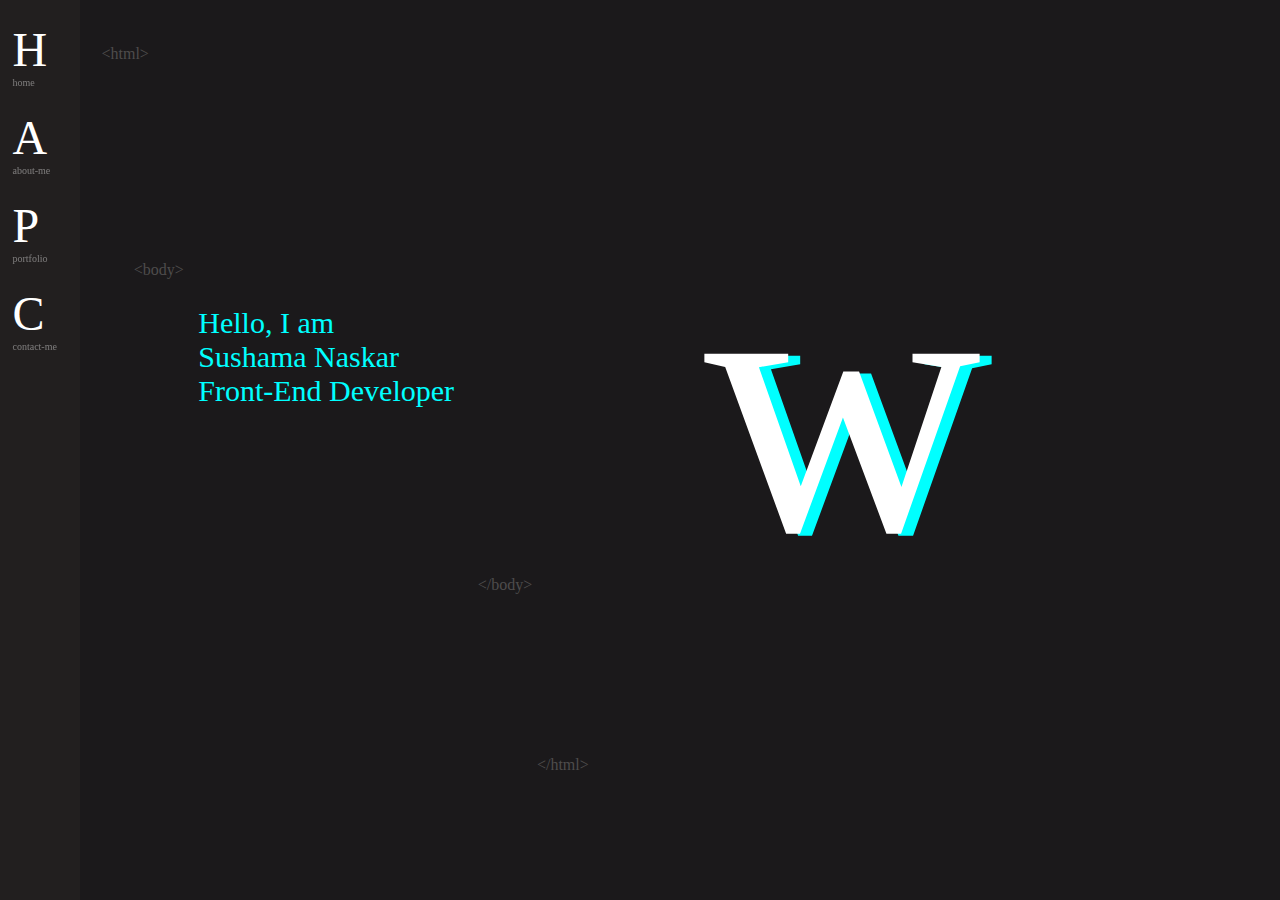
<file: index.html>
<!DOCTYPE html>
<html lang="en">

<head>
    <meta charset="UTF-8">
    <meta name="viewport" content="width=device-width, initial-scale=1.0">
    <link rel="stylesheet" type="text/css" href="css/style.css">
    <title>Home</title>
</head>

<body>

    <div class="wrapper">
          <div class="centered"> 
             
            <div class=" blob-1"></div> 
            <div class="blob-2"></div> 
            <div class="blob-3"></div> 
         </div>   


        <div class="overlay"> 
           
            <div class="home-navigation"> 
                  <div class="nav-list">  
                      <ul> 
                        <li class="nav-item"><a href="index.html">H<div class="nav-text">home</div></a>
                         </li> 
                         <li class="nav-item"><a href="aboutme.html">A <div class="nav-text">about-me</div></a>
                        </li>
                         <li class="nav-item"><a href="portfolio.html">P<div class="nav-text">portfolio</div></a>
                        </li>
                         <li class="nav-item"><a href="contactme.html">C <div class="nav-text">contact-me</div></a></li> 
                    </ul> 
                </div>    
              


            </div>  

            <div class="left-box">
              <div class="tag1">&lt;html></div>
                <div class="tag2">&lt;body></div>
                <div class="hello-text">Hello, I am
                    <p>Sushama Naskar    </p>
                     Front-End Developer</div>
               <div class="tag3">&lt;/body></div>
                <div class="tag4">&lt;/html></div> 
                

            </div>
            <div class="right-box">
                
                    <div class="bigw">w</div>
                
                  
            </div>

            

        </div>
 
 


 

    </div>


    <script src="js/index.js"></script>


</body>

</html>
</file>
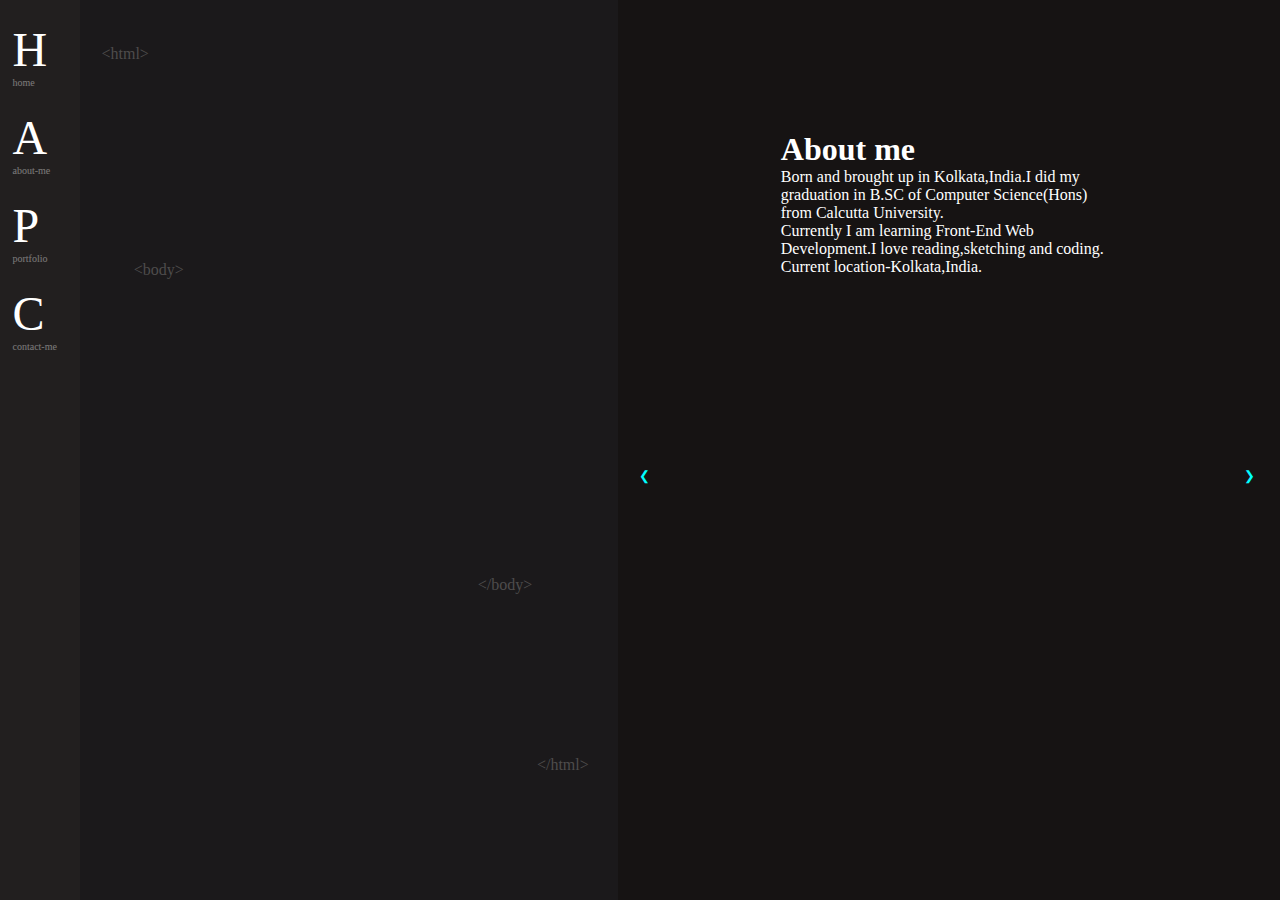
<file: aboutme.html>
<!DOCTYPE html>
<html lang="en">

<head>
    <meta charset="UTF-8">
    <meta name="viewport" content="width=device-width, initial-scale=1.0">
    <link rel="stylesheet" type="text/css" href="css/style.css">
    <title>aboutme</title>
</head>

<body>
    <div class="aboutme-wrapper">




        <div class="aboutme-navigation">
            <div class="nav-list">
                <ul>
                    <li><a href="index.html">H<div class="nav-text">home</div></a>
                    </li>
                    <li><a href="aboutme.html">A <div class="nav-text">about-me</div></a>
                    </li>
                    <li><a href="portfolio.html">P<div class="nav-text">portfolio</div></a>
                    </li>
                    <li><a href="contactme.html">C <div class="nav-text">contact-me</div></a></li>
                </ul>
            </div>

        </div>


        <div class="aboutme-left-box">
            <div class="tag1">&lt;html></div>
            <div class="tag2">&lt;body></div>

            <div class="home-text">
                 About Me
                <!--(skills &nbsp;&nbsp;&nbsp;and experience) -->
            </div>

            <div class="tag3">&lt;/body></div>
            <div class="tag4">&lt;/html></div>

        </div>
        <div class="aboutme-right-box">
            <div class="slideshow">
                <div class="slide">
                    <div class="myslide">
                        <h1>About me</h1>
                        Born and brought up in Kolkata,India.I did my graduation in B.SC of Computer Science(Hons) from Calcutta University.
                        <p></p>
                        <p>Currently I am learning Front-End Web Development.I love reading,sketching and coding.</p> 
                        <p>Current location-Kolkata,India.</p>
                    </div>
                    <div class="myslide"><h1>Skills</h1>
                        <p>Trying my best to learn as much as I can.
                        Currently enjoying learning Animation , 
                        Javascript, React.js, Css and more.
                        Focusing on building websites.
                        Familiar with: DBMS, Data Structure, Graphs.</p>
                        
                    </div>
                    <div class="myslide"><h1>Technical Skills</h1>
                        <table>
                           
                               
                            <tbody>
                                <tr>
                                    <td>language</td>
                                   <td></td>
                                   <td>Expert</td>
                                  
                                </tr>
                                <tr>
                                    <td>c</td>
                                    <td ><div class="red-box"></div></td>
                                </tr>
                                <tr>
                                    <td>c++</td>
                                    <td ><div class="red-box"></div></td>
                                </tr>
                                <tr>
                                    <td>Html</td>
                                    <td ><div class="red-box"></div></td>
                                </tr>
                                <tr>
                                    <td>Css</td>
                                    <td ><div class="blue-box"></div></td>
                                   
                                    

                                </tr>
                                <tr>
                                    <td>Javascript</td>
                                    <td ><div class="blue-box"></div></td>
                                </tr>
                                <tr>
                                    <td>JQuery</td>
                                    <td ><div class="green-box"></div></td>
                                </tr>
                                <tr>
                                    <td>React.js</td>
                                    <td ><div class="green-box"></div></td>
                                </tr>
                                <tr>
                                    <td>MySql</td>
                                    <td ><div class="blue-box"></div></td>
                                </tr>
                                <tr>
                                    <td>PHP</td>
                                    <td ><div class="green-box"></div></td>
                                </tr>

                            </tbody>
                            
                            
                        </table>
           
                    </div>
                </div>
                <button class="left-button" onclick="plusDivs(-1)">&#10094;</button>
                <button class="right-button" onclick="plusDivs(1)">&#10095;</button>
            </div>
           
        </div>

    </div>


    <script src="js/index.js"></script>
</body>

</html>
</file>
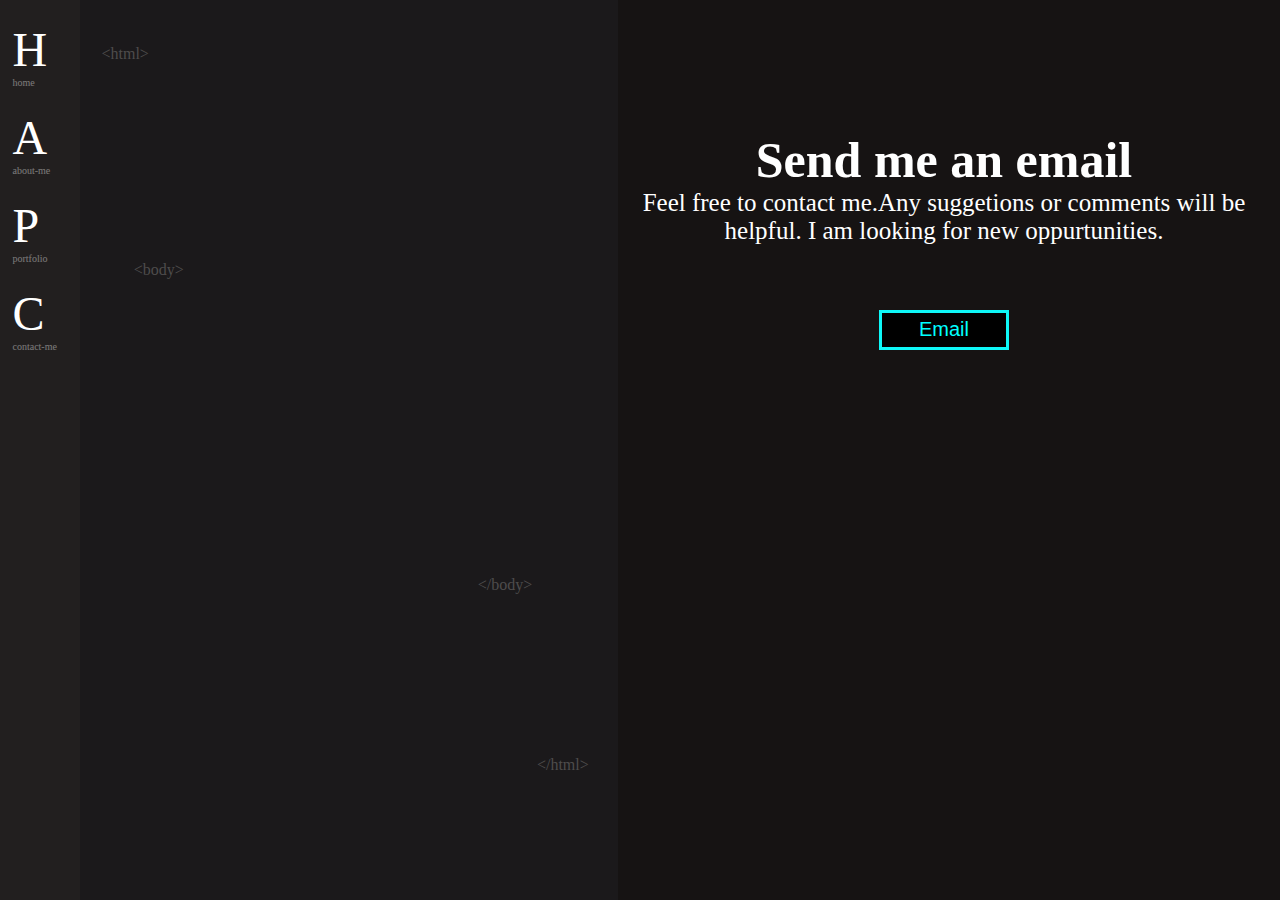
<file: contactme.html>
<!DOCTYPE html>
<html lang="en">

<head>
    <meta charset="UTF-8">
    <meta name="viewport" content="width=device-width, initial-scale=1.0">
    <link rel="stylesheet" type="text/css" href="css/style.css">
    <title>contact-me</title>
</head>

<body>
    <div class="aboutme-wrapper">

        <div class="aboutme-navigation">
            <div class="nav-list">
                <ul>
                    <li><a href="index.html">H<div class="nav-text">home</div></a>
                    </li>
                    <li><a href="aboutme.html">A <div class="nav-text">about-me</div></a>
                    </li>
                    <li><a href="portfolio.html">P<div class="nav-text">portfolio</div></a>
                    </li>
                    <li><a href="contactme.html">C <div class="nav-text">contact-me</div></a></li>
                </ul>
            </div>
        </div>
        <div class="aboutme-left-box">
            <div class="tag1">&lt;html></div>
            <div class="tag2">&lt;body></div>

            <div class="home-text">

                Contact Me
            </div>

            <div class="tag3">&lt;/body></div>
            <div class="tag4">&lt;/html></div>

        </div>
        <div class="aboutme-right-box">
            <div class="contact-box">
                <div class="contact-text">
                    <h1>Send me an email </h1>
                    Feel free to contact me.Any suggetions or comments will be helpful.
                    I am looking for new oppurtunities.
                </div>
            <div class="email">
            <a href="mailto:finanacemanagement9@gmail.com?" subject="subject text"><button id="emailbutton">Email </button></a>
            </div>
            </div>
        </div>

    </div>
  
    <script src="js/index.js"></script>
</body>

</html>
</file>
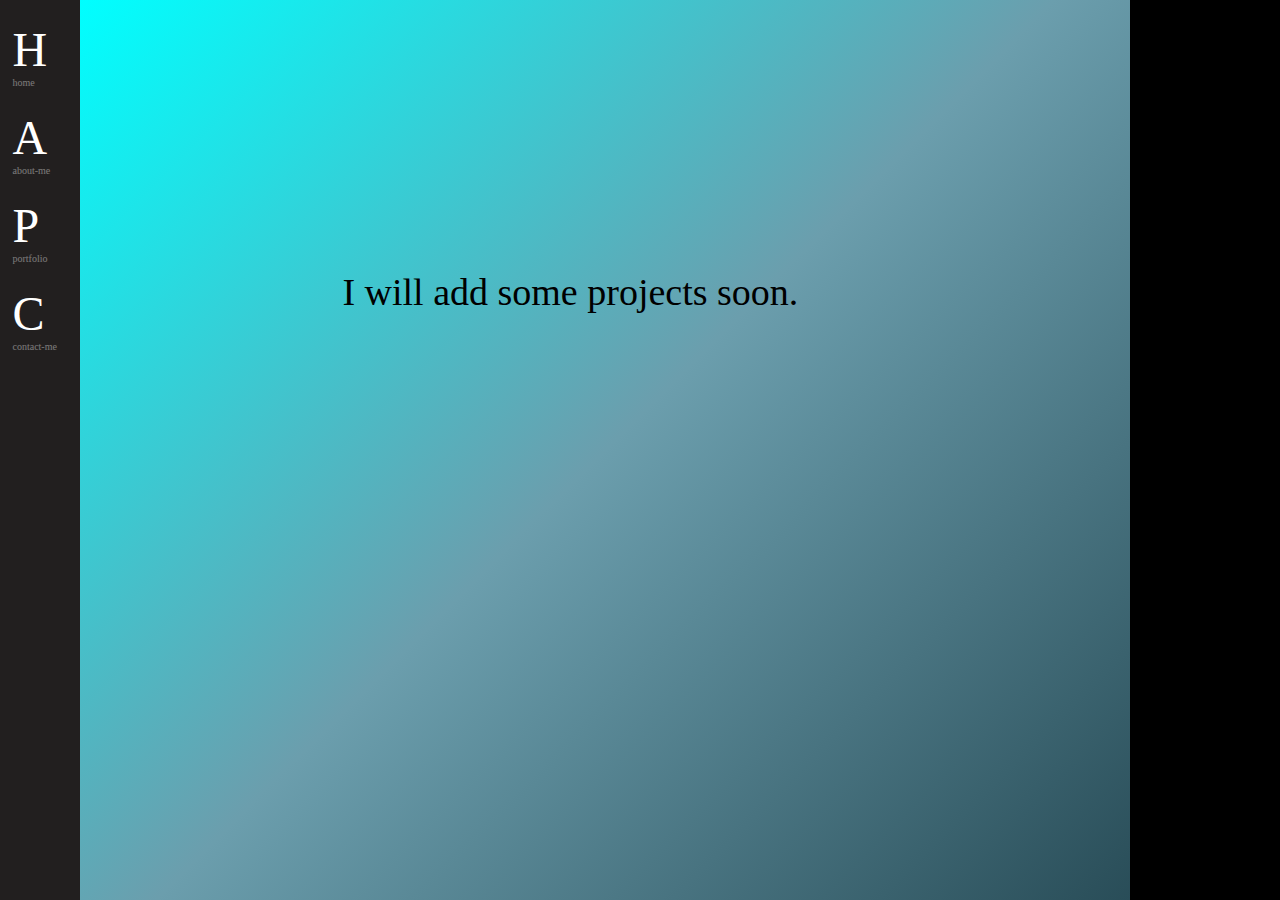
<file: portfolio.html>
<!DOCTYPE html>
<html lang="en">

<head>
    <meta charset="UTF-8">
    <meta name="viewport" content="width=device-width, initial-scale=1.0">
    <link rel="stylesheet" type="text/css" href="css/style.css">
    <title>Portfolio</title>
</head>

<body>
    <div class="wrapper">
        
        <div class="overlay2">


            <div class="aboutme-navigation">

                <div class="nav-list">
                    <ul>
                        <li><a href="index.html">H<div class="nav-text">home</div></a>
                        </li>
                        <li><a href="aboutme.html">A <div class="nav-text">about-me</div></a>
                        </li>
                        <li><a href="portfolio.html">P<div class="nav-text">portfolio</div></a>
                        </li>
                        <li><a href="contactme.html">C <div class="nav-text">contact-me</div></a></li>
                    </ul>
                </div>

            </div>
            <div class="section">
                <div class="projects">
                    <!-- <img src="css/p.jpg"> -->
                     <div class="project-text">I will add some projects soon.</div>
                </div>
            </div> 

        </div>
    </div>
</body>

</html>
</file>
<file: css/style.css>
@media(min-width:1200px) {   
    
    
    
    *{
    margin:0;
    padding:0;
    box-sizing: border-box;
    cursor: default;
    
}
.wrapper{
    
    width: 100%;
    height:100vh;
    background-color:black;
  
  
}
.aboutme-wrapper{
    
    width: 100%;
    height:100vh;
    
    background-color:rgb(22, 19, 19);
}


.centered{
    width:20%;
    height:40%;
    position: absolute;
    top:-100%;
  transform:translate(-50%,-50%);
    background-color:black;
    filter: blur(10px) contrast(20);
    overflow: hidden;
    animation:slideToRight 2s ease-in-out;
    
    
}
@keyframes slideToRight {
    0%{
        
        position: absolute;
        top:50%;
        left:50%;
        opacity:1;
    }
     95%{
          
        position: absolute;
        top:50%;
        left:50%;
         opacity:1;
    } 
    100%{
        opacity: 0;
        position: absolute;
        top:50%;
         left:90%;
        }
      
    
}
.blob-1,.blob-2,.blob-3{
    width:50px;
    height:50px;
    position: absolute;
    background:#fff;
    border-radius:50%;
    top:50%;left:50%;
    transform:translate(-50%,-50%);
    
}
.blob-1{
    left:45%;
    animation:osc-l 2.5s ease-in-out infinite;
    z-index: 3;
    background-color:white;
    overflow: hidden;
}
.blob-2{
    left:65%;
    animation:osc-m 2.5s ease-in-out infinite;
    z-index: 3;
    background-color:#00ffff;
    overflow: hidden;
}
.blob-3{
    
        left:65%;
        animation:osc-r 2.5s ease-in-out infinite;
        z-index: 3;
        background-color:white;
        overflow: hidden;
    
}

@keyframes osc-l{
    0%{left:50%;}
  100%{left:20%;}
    
}
@keyframes osc-m{
    0%{left:50%;}
  100%{left:50%;}
    
}
@keyframes osc-r{
    0%{left:50%;}
  100%{left:80%;}
    
}

.overlay,.aboutme-overlay
{
 width: 100%;
    height:100vh;
    background-color:rgb(27, 25, 27);
    
}
.overlay{
    animation:slideTo 3s ease-in ;
}

@keyframes slideTo{
    0%{ 
     
         transform: translatex(-106%);
         opacity:1;
         
  }
     100%{
         transform: translatex(0%);
      }
 }
 

 .home-navigation,.aboutme-navigation{
     background-color: rgb(34, 31, 31);
     /* background-color:green;  */
    width:80px;
    height:100vh;
   float:left;
}
.home-navigation{
    animation:slideTo 4s ease-in-out ;
}
.nav-list
{
    /* background-color: red; */
    width:55px;
    height:80vh;
      
     font-size:3rem;
      margin:auto; 
     
    
}
 a{ 
    color:white;
    opacity: 1;
     text-decoration: none; 
    
    font-family:'Concert One', cursive;
   
 /* font-family: 'Russo One', sans-serif;   */
} 
a:hover{
    opacity: 0.4;
    
 
}
li{
     padding-top:40%; 
}
ul{
    list-style:none;
}

.nav-text{
    font-size:10px;
    opacity: 0.4;
   
}


/* @keyframes flicker {
	0%, 19.999%, 22%, 62.999%, 64%, 64.999%, 70%, 100% {
		opacity: .99;
		text-shadow: -1px -1px 0 outline, 1px -1px 0 outline, -1px 1px 0 outline, 1px 1px 0 outline;
	}
	20%, 21.999%, 63%, 63.999%, 65%, 69.999% {
		opacity: 0.4;
		text-shadow: none;
	} */
/* } */
.left-box,.aboutme-left-box{
    width:42%;
    height:100vh;
     /* background-color:yellow;  */
    float:left;
  
}
.tag1,.tag2,.tag3,.tag4{
    color:rgb(78, 76, 76);
    font-family:'Brush Script MT', cursive;
    animation:slideTo 2s ease-in; }
 .tag1{
    position: relative;
    top:5%;
    left:4%;
}
.tag2{
   position:relative;
   top:27%;
   left:10%;
}

.tag3{
   
    position: relative;
    top:30%;
    left:74%;
  
}
.tag4{
   
    position: relative;
    top:48%;
    left:85%;
    
}
.hello-text{
    color:#00ffff; 
    width:70%;
    height:30%;
    position: relative;;
    top:30%;
    left:22%;
    font-size:30px;
  
   font-family:'Concert One', cursive;
   /* background-color: blue; */
   animation:text-shadow 1s;
   animation-delay: 3s;
 
}


@keyframes text-shadow {
    0% {  
        transform: translateY(0);
        text-shadow: 
            0 0 0 #0c2ffb, 
            0 0 0 #2cfcfd, 
            0 0 0 #fb203b, 
            0 0 0 #fefc4b;
    }

    20% {  
        transform: translateY(-1em);
        text-shadow: 
            0 0.125em 0 #0c2ffb, 
            0 0.25em 0 #2cfcfd, 
            0 -0.125em 0 #fb203b, 
            0 -0.25em 0 #fefc4b;
    }

    40% {  
        transform: translateY(0.5em);
        text-shadow: 
            0 -0.0625em 0 #0c2ffb, 
            0 -0.125em 0 #2cfcfd, 
            0 0.0625em 0 #fb203b, 
            0 0.125em 0 #fefc4b;
    }
    
   60% {
        transform: translateY(-0.25em);
        text-shadow: 
            0 0.03125em 0 #0c2ffb, 
            0 0.0625em 0 #2cfcfd, 
            0 -0.03125em 0 #fb203b, 
            0 -0.0625em 0 #fefc4b;
    }

    80% {  
        transform: translateY(0);
        text-shadow: 
            0 0 0 #0c2ffb, 
            0 0 0 #2cfcfd, 
            0 0 0 #fb203b, 
            0 0 0 #fefc4b;
    }
}

.right-box,.aboutme-right-box{
    width:51%;
    height:100vh;
      /* background-color: purple;   */
    float:left;
}

.bigw{
     color:white;
     font-size: 24rem;
    position: absolute;
    top:20%;
    left:55%;
    text-shadow: 12px 2px #00ffff;
     
    animation: neonGlow 7s  ease-in-out  ; 

}
@keyframes neonGlow {
    0% {
      text-shadow: 0 0 10px rgba(255,255,255,.8),
                   0 0 20px rgba(255,255,255,.8),
                   0 0 22px  rgba(255,255,255,.8),
                   0 0 40px  rgba(66,220,219,.8),
                   0 0 60px  rgba(66,220,219,.8),
                    0 0 80px  rgba(66,220,219,.5),
                   0 0 100px rgba(66,220,219,.5),
                   0 0 140px rgba(66,220,219,.5),
                   0 0 200px rgba(66,220,219,.5); 
    }
    100% {
      text-shadow:0 0 50px rgba(66,220,219,.5),
      0 0 40px rgba(66,220,219,.8),
      0 0 30px rgba(66,220,219,.8),
      0 0 20px rgba(66,220,219,.8),
      0 0 10px rgba(255,255,255,.8),
      0 0 8px rgba(255,255,255,.8),
      0 0 2px rgba(255,255,255,.8),
     
                  
                   
                   
                   
                   
                   
                 
    }
  } 

span{
    opacity:0;
    

}
span.fade{
    opacity:1;
    color:#00ffff;
    font-size:30px;
    font-family:'Concert One', cursive;
  
    
}










/* aboutme */
.home-text{
    /* background-color: rgb(0, 128, 32);     */
  width:300px;
height:30vh; 
position: relative;;
top:30%;
animation:slideTo 2s ease-in;
margin:auto;

}

.aboutme-left-box{
  
    background-color:rgb(27, 25, 27);

} 
.aboutme-right-box{
background-color: rgb(27, 25, 27);
}
.myslide{
    display:none;
    padding-top:20%;
    color:white;
    font-family:'Concert One', cursive;
}
.left-button,.right-button{
    color: #00ffff;
    width:40px;
    height:50px;
    background-color: transparent;
    /* border:1px solid black; */
    border:1px solid rgb(22, 19, 19);
}
.left-button{
    position: absolute;
    top: 50%;
    left:48.8%;
}
.right-button{
    position: absolute;
 top: 50%;
/* left:88%; */
right:0.8%;
}  
 .slideshow,.contact-box{
    background-color:rgb(22, 19, 19);
    /* border-radius:5%; */
    width: 100%;
    height: 100vh;
     /* background-color: red;  */
} 

.slide{
    width:70%;
     /* background-color: blue;  */
    height: 100vh;
    margin: auto;
    padding:10%;
}
.red-box{
   background-color: red;
    height:5px;
   width:200px;
   border-radius: 5px;

}
.blue-box{
    background-color: blue;
    height:5px;
    width:150px;
    border-radius: 5px;
}
.green-box{
    background-color: green;
    height:5px;
    width:100px;
    border-radius: 5px;
}







    
    

  




    

/* portfolio */


.overlay2{
        
    width: 100%;
    height:100vh;
    /* background:linear-gradient(to left,#ba7453,#d1a984); */
    animation:slideTo 1.2s ease-in ;
   
}
.section{
    
    width:82%;
    height:100vh;
  /* background-color: blue; */
    margin: auto;
    display: flex;
    justify-self:center;
    align-items: center;
    position: absolute;
    top:0%;
    left:80px;
    
    
    
}
.projects{
    width:100%;
    height: 100vh;
     /* background-color: green;  */
     /* background:linear-gradient(to left,#ba7453,#d1a984);
      */
      background: linear-gradient(-45deg, rgb(41, 77, 88), rgb(107, 158, 173),#00ffff);
      filter: drop-shadow(6 0 6px ,#00ffff);
    animation:middle 3s ease-in ;
    text-align: center; 
    
   
    
}
/* .projects img{
height:100%;
width:100%;
rotate:90deg;
} */
 .project-text{
     position: absolute;
    top:30%;
    left:25%; 
    font-size:38px;
    font-family:'Concert One', cursive;
    text-align: center;
    
} 

@keyframes middle{
0%{
        height: 0%;
        opacity: 0;
    }
    
    100%{
        height: 100vh;
      opacity: 1;
    }
    }





    /* contact-me */
    
    .contact-box{
        /* background-color:rgb(22, 19, 19);
        
        height:80%;
        width:80%;
        position: relative;
        top:10%;
        margin:auto;
      border-radius:5%; */
      text-align:center;
      font-size:25px;
    }
    .contact-text{
        padding-top:20%;
        color:white;
        font-family:'Concert One', cursive;
    }
    .email{
        padding-top:10%;
        color:white;
        font-family:'Concert One', cursive;
    }
    #emailbutton{
        width:130px;
        height:40px;
        
        color:#00ffff;
        border:3px solid #0ef7f7;
        background-color: black;
        font-size: 20px;
        scale:1;
    }
 }   











 @media(min-width:992px)  and (max-width:1200px){   
    
    
    
    *{
    margin:0;
    padding:0;
    box-sizing: border-box;
    cursor: default;
    
}
.wrapper{
    
    width: 100%;
    height:100vh;
    background-color:black;
  
}

.centered{
    width:20%;
    height:40%;
    position: absolute;
    top:-100%;
  transform:translate(-50%,-50%);
    background-color:black;
    filter: blur(10px) contrast(20);
    overflow: hidden;
    animation:slideToRight 2s ease-in-out;
    
    
}
@keyframes slideToRight {
    0%{
        
        position: absolute;
        top:50%;
        left:50%;

        opacity:1;
    }
    
 
    
    
    95%{
          
        position: absolute;
        top:50%;
        left:50%;

        opacity:1;
         

     } 
    100%{
        opacity: 0;
        position: absolute;
        top:50%;
         left:90%;
    }
      
    
}
.blob-1,.blob-2,.blob-3{
    width:40px;
    height:40px;
    position: absolute;
    background:#fff;
    border-radius:50%;
    top:50%;left:50%;
    transform:translate(-50%,-50%);
    
}
.blob-1{
    left:45%;
    animation:osc-l 2.5s ease-in-out infinite;
    z-index: 3;
    background-color:white;
    overflow: hidden;
}
.blob-2{
    left:65%;
    animation:osc-m 2.5s ease-in-out infinite;
    z-index: 3;
    background-color:#00ffff;
    overflow: hidden;
}
.blob-3{
    
        left:65%;
        animation:osc-r 2.5s ease-in-out infinite;
        z-index: 3;
        background-color:white;
        overflow: hidden;
    
}

@keyframes osc-l{
    0%{left:50%;}
    
   

    100%{left:20%;}
    
}
@keyframes osc-m{
    0%{left:50%;}
    
    
    
    100%{left:50%;}
    
}
@keyframes osc-r{
    0%{left:50%;}
    
 
    
    100%{left:80%;}
    
}
.overlay,.aboutme-overlay{
        
    width: 100%;
    height:100vh;
    background-color:rgb(27, 25, 27);
    
    
}
.overlay{
    animation:slideTo 3s ease-in ;
}

@keyframes slideTo{
    0%{ 
     
         transform: translatex(-106%);
         opacity:1;
         
 
         
         
     }
     100%{
         transform: translatex(0%);
      }
 }
 

 .home-navigation,.aboutme-navigation{
     background-color: rgb(34, 31, 31);
     /* background-color:green;  */
    width:80px;
    height:100vh;
   
    
    float:left;
}
.home-navigation{
    animation:slideTo 4s ease-in-out ;
}
.nav-list
{
    /* background-color: red; */
    width:55px;
    height:80vh;
     /* text-align: center; */
     font-size:3rem;
     margin:auto;
    
     
    
}
 a{ 
    color:white;
    opacity: 1;
    text-decoration: none;
    
    font-family:'Concert One', cursive;
   
 /* font-family: 'Russo One', sans-serif;   */
} 
a:hover{
    opacity: 0.4;
    
    /* color:#00ffff; */
     /* animation: flicker 500ms infinite  ;   */
}
li{
     padding-top:40%; 

 
}
ul{
    list-style:none;
}

.nav-text{
    font-size:10px;
    opacity: 0.4;
}



/* @keyframes flicker {
	0%, 19.999%, 22%, 62.999%, 64%, 64.999%, 70%, 100% {
		opacity: .99;
		text-shadow: -1px -1px 0 outline, 1px -1px 0 outline, -1px 1px 0 outline, 1px 1px 0 outline;
	}
	20%, 21.999%, 63%, 63.999%, 65%, 69.999% {
		opacity: 0.4;
		text-shadow: none;
	} */
/* } */
.left-box,.aboutme-left-box{
    width:42%;
    height:100vh;
     /* background-color:yellow;  */
    float:left;
  
}
.tag1,.tag2,.tag3,.tag4{
    color:rgb(78, 76, 76);
    font-family:'Brush Script MT', cursive;
    animation:slideTo 2s ease-in; }
 .tag1{
    position: relative;
    top:5%;
    left:4%;
}
.tag2{
   position:relative;
   top:27%;
   left:10%;
}

.tag3{
   
    position: relative;
    top:30%;
    left:74%;
  
}
.tag4{
   
    position: relative;
    top:48%;
    left:85%;
    
}
.hello-text{
    color:#00ffff;; 
    width:70%;
    height:30%;
    position: relative;;
    top:30%;
    left:5vh;
    font-size:20px;
   /* margin:auto; */
   font-family:'Concert One', cursive;
   animation:text-shadow 1s;
   animation-delay: 3s;
}
@keyframes text-shadow {
    0% {  
        transform: translateY(0);
        text-shadow: 
            0 0 0 #0c2ffb, 
            0 0 0 #2cfcfd, 
            0 0 0 #fb203b, 
            0 0 0 #fefc4b;
    }

    20% {  
        transform: translateY(-1em);
        text-shadow: 
            0 0.125em 0 #0c2ffb, 
            0 0.25em 0 #2cfcfd, 
            0 -0.125em 0 #fb203b, 
            0 -0.25em 0 #fefc4b;
    }

    40% {  
        transform: translateY(0.5em);
        text-shadow: 
            0 -0.0625em 0 #0c2ffb, 
            0 -0.125em 0 #2cfcfd, 
            0 0.0625em 0 #fb203b, 
            0 0.125em 0 #fefc4b;
    }
    
   60% {
        transform: translateY(-0.25em);
        text-shadow: 
            0 0.03125em 0 #0c2ffb, 
            0 0.0625em 0 #2cfcfd, 
            0 -0.03125em 0 #fb203b, 
            0 -0.0625em 0 #fefc4b;
    }

    80% {  
        transform: translateY(0);
        text-shadow: 
            0 0 0 #0c2ffb, 
            0 0 0 #2cfcfd, 
            0 0 0 #fb203b, 
            0 0 0 #fefc4b;
    }
}

.home-text{
       /* background-color: rgb(0, 128, 32);    */
     width:370px;
    height:30vh;
    position: relative;;
    top:30%;
    
   margin:auto;
  
}
.right-box,.aboutme-right-box{
    width:49.5%;
    height:100vh;
      /* background-color: purple;   */
    float:left;
}

.bigw{
     color:white;
     font-size: 24rem;
    position: absolute;
    top:20%;
    left:55%;
    text-shadow: 12px 2px #00ffff;
     
    animation: neonGlow 7s  ease-in-out  ; 

}
@keyframes neonGlow {
    0% {
      text-shadow: 0 0 10px rgba(255,255,255,.8),
                   0 0 20px rgba(255,255,255,.8),
                   0 0 22px  rgba(255,255,255,.8),
                   0 0 40px  rgba(66,220,219,.8),
                   0 0 60px  rgba(66,220,219,.8),
                    0 0 80px  rgba(66,220,219,.5),
                   0 0 100px rgba(66,220,219,.5),
                   0 0 140px rgba(66,220,219,.5),
                   0 0 200px rgba(66,220,219,.5); 
    }
    100% {
      text-shadow:0 0 50px rgba(66,220,219,.5),
      0 0 40px rgba(66,220,219,.8),
      0 0 30px rgba(66,220,219,.8),
      0 0 20px rgba(66,220,219,.8),
      0 0 10px rgba(255,255,255,.8),
      0 0 8px rgba(255,255,255,.8),
      0 0 2px rgba(255,255,255,.8),
     
                  
                   
                   
                   
                   
                   
                 
    }
  } 

span{
    opacity:0;
    

}
span.fade{
    opacity:1;
    color:#00ffff;
    font-size:40px;
    font-family:'Concert One', cursive;
    
}
.fade:hover{
    color:white;
    cursor: default;;
    animation:bounce 2s ease 3;
    padding:3px;
  overflow: hidden;
   
}


 @keyframes bounce{
    0% 
  {
    scale:0;
  }
  
  
  100% 
  { 
    scale:1;
  }
} 






/* aboutme */
.aboutme-wrapper{
    
    width: 100%;
    height:100vh;
    
    background-color:rgb(22, 19, 19);
}

.aboutme-left-box{
    background-color:rgb(27, 25, 27);
   

} 
.aboutme-right-box{
    background-color: rgb(22, 19, 19);
    }
.myslide{
    display:none;
    padding-top:20%;
    color:white;
    font-family:'Concert One', cursive;
}
.left-button,.right-button{
    color: #00ffff;
    width:40px;
    height:50px;
    background-color: transparent;
    border:1px solid  rgb(20, 19, 19);
}
.left-button{
    position: absolute;;
    bottom: 50%;
    left:50%;
}
.right-button{
    position: absolute;
 bottom: 50%;
/* left:88%; */
right:0.5%;
} 

/* .left-button{
    position:relative;
    bottom: 50%;
    left:0%;
}
.right-button{
    position: relative;
    bottom: 50%;
left:80%;
}  */
.slideshow, .contact-box{
   
    width: 100%;
    height: 100vh;
     /* background-color: red;  */
     background-color:rgb(22, 19, 19);
}

.slide{
    width:70%;
     /* background-color: blue;  */
    height: 100vh;
    margin: auto;
    padding:10%;
}

.red-box{
    background-color: red;
     height:5px;
    width:200px;
    border-radius: 5px;
 
 }
 .blue-box{
     background-color: blue;
     height:5px;
     width:150px;
     border-radius: 5px;
 }
 .green-box{
     background-color: green;
     height:5px;
     width:100px;
     border-radius: 5px;
 }






    
    

  




    

/* portfolio */


.overlay2{
        
    width: 100%;
    height:100vh;
    /* background:linear-gradient(to left,#ba7453,#d1a984); */
    animation:slideTo 1.2s ease-in ;
   
}
.section{
    
    width:82%;
    height:100vh;
  /* background-color: blue; */
    margin: auto;
    display: flex;
    justify-self:center;
    align-items: center;
    position: absolute;
    top:0%;
    left:80px;
    
    
    
}
.projects{
    width:100%;
    height: 100vh;
     /* background-color: green;  */
     /* background:linear-gradient(to left,#ba7453,#d1a984); */
     background: linear-gradient(-45deg, rgb(41, 77, 88), rgb(107, 158, 173),#00ffff);
      filter: drop-shadow(6 0 6px ,#00ffff);
    animation:middle 3s ease-in ;
    text-align: center; 
    
   
    
}
/* .projects img{
height:100%;
width:100%;
rotate:90deg;
} */
 .project-text{
     position: absolute;
    top:30%;
    left:25%; 
    font-size:38px;
    font-family:'Concert One', cursive;
    text-align: center;
    
} 

@keyframes middle{
0%{
        height: 0%;
        opacity: 0;
    }
    
    100%{
        height: 100vh;
      opacity: 1;
    }
    }





    /* contact-me */
    
    .contact-box{
        /* background-color:rgb(22, 19, 19);
        
        height:80%;
        width:80%;
        position: relative;
        top:10%;
        margin:auto;
      border-radius:5%; */
      text-align:center;
      font-size:21px;
    }
    .contact-text{
        padding-top:20%;
        color:white;
        font-family:'Concert One', cursive;
    }
    .email{
        padding-top:10%;
        color:white;
        font-family:'Concert One', cursive;
    }
    #emailbutton{
        width:130px;
        height:40px;
        
        color:#00ffff;
        border:3px solid #0ef7f7;
        background-color: black;
        font-size: 20px;
        scale:1;
    }
 }   





     @media(min-width:779px) and (max-width:992px){
        *{
            margin:0;
            padding:0;
            box-sizing: border-box;
            cursor: default;
            
        }
        .wrapper{
            
            width: 100%;
            height:100vh;
            background-color:black;
          
        }
        
        .centered{
            width:30%;
            height:40%;
            position: absolute;
            top:-100%;
          transform:translate(-50%,-50%);
            background-color:black;
            filter: blur(10px) contrast(20);
            overflow: hidden;
            animation:slideToRight 2s ease-in-out;
            
            
        }
        @keyframes slideToRight {
            0%{
                
                position: absolute;
                top:50%;
                left:50%;
        
                opacity:1;
            }
            
         
            
            
            95%{
                  
                position: absolute;
                top:50%;
                left:50%;
        
                opacity:1;
                 
        
             } 
            100%{
                opacity: 0;
                position: absolute;
                top:50%;
                 left:90%;
            }
              
            
        }
        .blob-1,.blob-2,.blob-3{
            width:27px;
            height:27px;
            position: absolute;
            background:#fff;
            border-radius:50%;
            top:50%;left:50%;
            transform:translate(-50%,-50%);
            
        }
        .blob-1{
            left:45%;
            animation:osc-l 2.5s ease-in-out infinite;
            z-index: 3;
            background-color:white;
            overflow: hidden;
        }
        .blob-2{
            left:65%;
            animation:osc-m 2.5s ease-in-out infinite;
            z-index: 3;
            background-color:#00ffff;
            overflow: hidden;
        }
        .blob-3{
            
                left:65%;
                animation:osc-r 2.5s ease-in-out infinite;
                z-index: 3;
                background-color:white;
                overflow: hidden;
            
        }
        
        @keyframes osc-l{
            0%{left:50%;}
            
           
        
            100%{left:20%;}
            
        }
        @keyframes osc-m{
            0%{left:50%;}
            
            
            
            100%{left:50%;}
            
        }
        @keyframes osc-r{
            0%{left:50%;}
            
         
            
            100%{left:80%;}
            
        }
        .overlay,.aboutme-overlay{
                
            width: 100%;
            height:100vh;
            background-color:rgb(27, 25, 27);
            
            
        }
        .overlay{
            animation:slideTo 3s ease-in ;
        }
        
        @keyframes slideTo{
            0%{ 
             
                 transform: translatex(-106%);
                 opacity:1;
                 
         
                 
                 
             }
             100%{
                 transform: translatex(0%);
              }
         }
         
        
         .home-navigation,.aboutme-navigation{
             background-color: rgb(34, 31, 31);
             /* background-color:green;  */
            width:80px;
            height:100vh;
           
            
            float:left;
        }
        .home-navigation{
            animation:slideTo 4s ease-in-out ;
        }
        .nav-list
        {
            /* background-color: red; */
            width:55px;
            height:80vh;
             /* text-align: center; */
             font-size:3rem;
             margin:auto;
             position: relative;
             top:6%; 
             
            
        }
         a{ 
            color:white;
            opacity: 1;
            text-decoration: none;
            
            font-family:'Concert One', cursive;
           
         /* font-family: 'Russo One', sans-serif;   */
        } 
        a:hover{
            opacity: 0.4;
            
            /* color:#00ffff; */
             /* animation: flicker 500ms infinite  ;   */
        }
        li{
             padding-top:40%; 
        
         
        }
        ul{
            list-style:none;
        }
        
        .nav-text{
            font-size:10px;
            opacity: 0.4;
        }
        
       
        
        /* @keyframes flicker {
            0%, 19.999%, 22%, 62.999%, 64%, 64.999%, 70%, 100% {
                opacity: .99;
                text-shadow: -1px -1px 0 outline, 1px -1px 0 outline, -1px 1px 0 outline, 1px 1px 0 outline;
            }
            20%, 21.999%, 63%, 63.999%, 65%, 69.999% {
                opacity: 0.4;
                text-shadow: none;
            } */
        /* } */
        .left-box,.aboutme-left-box{
            width:36%;
            height:100vh;
             background-color:rgb(27, 25, 27); 
            float:left;
            
        }
        .tag1,.tag2,.tag3,.tag4{
            color:rgb(78, 76, 76);
            font-family:'Brush Script MT', cursive; 
            animation:slideTo 1s ease-in-out;}
         .tag1{
            position: relative;
            top:5%;
            left:4%;
        }
        .tag2{
           position:relative;
           top:20%;
           left:6%;
        }
        
        .tag3{
           
            position: relative;
            top:28%;
            left:70%;
          
        }
        .tag4{
           
            position: relative;
            top:40%;
            left:74%;
            
        }
        .hello-text{
            color:#00ffff; 
            /* width:70%;
            height:5vh; */
            position: relative;
            top:25%;

            font-size:20px;
           /* margin:auto; */
           font-family:'Concert One', cursive;
           animation:text-shadow 1s ease ;
           animation-delay: 3s;
        }
        
        @keyframes text-shadow {
            0% {  
                transform: translateY(0);
                text-shadow: 
                    0 0 0 #0c2ffb, 
                    0 0 0 #2cfcfd, 
                    0 0 0 #fb203b, 
                    0 0 0 #fefc4b;
            }
        
            20% {  
                transform: translateY(-1em);
                text-shadow: 
                    0 0.125em 0 #0c2ffb, 
                    0 0.25em 0 #2cfcfd, 
                    0 -0.125em 0 #fb203b, 
                    0 -0.25em 0 #fefc4b;
            }
        
            40% {  
                transform: translateY(0.5em);
                text-shadow: 
                    0 -0.0625em 0 #0c2ffb, 
                    0 -0.125em 0 #2cfcfd, 
                    0 0.0625em 0 #fb203b, 
                    0 0.125em 0 #fefc4b;
            }
            
           60% {
                transform: translateY(-0.25em);
                text-shadow: 
                    0 0.03125em 0 #0c2ffb, 
                    0 0.0625em 0 #2cfcfd, 
                    0 -0.03125em 0 #fb203b, 
                    0 -0.0625em 0 #fefc4b;
            }
        
            80% {  
                transform: translateY(0);
                text-shadow: 
                    0 0 0 #0c2ffb, 
                    0 0 0 #2cfcfd, 
                    0 0 0 #fb203b, 
                    0 0 0 #fefc4b;
            }
        }
    
        
        
        .right-box,.aboutme-right-box{
            width:48%;
            height:100vh;
              /* background-color: purple;   */
            float:left;
        }
        
        .bigw{
             color:white;
             font-size: 15rem;
            position: absolute;
            top:30%;
            left:60%;
            text-shadow: 12px 2px #00ffff;
             
            animation: neonGlow 7s  ease-in-out  ; 
        
        }
        @keyframes neonGlow {
            0% {
              text-shadow: 0 0 10px rgba(255,255,255,.8),
                           0 0 20px rgba(255,255,255,.8),
                           0 0 22px  rgba(255,255,255,.8),
                           0 0 40px  rgba(66,220,219,.8),
                           0 0 60px  rgba(66,220,219,.8),
                            0 0 80px  rgba(66,220,219,.5),
                           0 0 100px rgba(66,220,219,.5),
                           0 0 140px rgba(66,220,219,.5),
                           0 0 200px rgba(66,220,219,.5); 
            }
            100% {
              text-shadow:0 0 50px rgba(66,220,219,.5),
              0 0 40px rgba(66,220,219,.8),
              0 0 30px rgba(66,220,219,.8),
              0 0 20px rgba(66,220,219,.8),
              0 0 10px rgba(255,255,255,.8),
              0 0 8px rgba(255,255,255,.8),
              0 0 2px rgba(255,255,255,.8),
             
                          
                           
                           
                           
                           
                           
                         
            }
          } 
        
        span{
            opacity:0;
            
        
        }
        span.fade{
            opacity:1;
            color:#00ffff;
            font-size:40px;
            font-family:'Concert One', cursive;
            
        }
        .fade:hover{
            color:white;
            cursor: default;;
            animation:bounce 2s ease 3;
            padding:3px;
          overflow: hidden;
           
        }
        
        
         @keyframes bounce{
            0% 
          {
            scale:0;
          }
          
          
          100% 
          { 
            scale:1;
          }
        } 
        
        
        
        
        
        
        /* aboutme */
        .aboutme-wrapper{
    
            width: 100%;
            height:100vh;
            
            background-color:rgb(22, 19, 19);
        }
        
        
        
        .home-text{
            /* background-color: rgb(0, 128, 32);    */
          width:220px;
         height:30vh; 
         position: relative;;
         top:30%;
         
        margin:auto;
        }
        .aboutme-right-box{
            background-color: rgb(22, 19, 19);
            }
        .myslide{
            display:none;
            padding-top:20%;
            color:white;
            font-family:'Concert One', cursive;
        }
        .left-button,.right-button{
            color: #00ffff;
            width:40px;
            height:50px;
            background-color: transparent;
            border:1px solid transparent;
        }
        .left-button{
            position: absolute;
            bottom: 50%;
            left:46%;
        }
        .right-button{
            position: absolute;
         bottom: 50%;
        /* left:88%; */
        right:0%;
        } 
      
        .slideshow, .contact-box{
           
            width: 100%;
            height: 100vh;
             /* background-color: red;  */
        }
        
        .slide{
            width:60%;
             /* background-color: blue;  */
            height: 50vh;
            margin:auto;
            height:100vh;
            padding-top:10%;
        }
     
        .red-box{
            background-color: red;
             height:5px;
            width:200px;
            border-radius: 5px;
         
         }
         .blue-box{
             background-color: blue;
             height:5px;
             width:150px;
             border-radius: 5px;
         }
         .green-box{
             background-color: green;
             height:5px;
             width:100px;
             border-radius: 5px;
         }
        
        
        
        
        
        
            
            
        
          
        
        
        
        
            
        
        /* portfolio */
        
        
        .overlay2{
                
            width: 100%;
            height:100vh;
            /* background:linear-gradient(to left,#ba7453,#d1a984); */
            animation:slideTo 1.2s ease-in ;
           
        }
        .section{
            
            width:80%;
            height:100vh;
          /* background-color: blue; */
            margin: auto;
            display: flex;
            justify-self:center;
            align-items: center;
            position: absolute;
            top:0%;
            left:80px;
            
            
            
        }
        .projects{
            width:100%;
            height: 100vh;
             /* background-color: green;  */
             /* background:linear-gradient(to left,#ba7453,#d1a984); */
             background: linear-gradient(-45deg,  rgb(41, 77, 88), rgb(107, 158, 173),#00ffff);
      filter: drop-shadow(6 0 6px ,#00ffff);
            animation:middle 3s ease-in ;
            text-align: center; 
            
           
            
        }
       
         .project-text{
             position: absolute;
            top:30%;
            left:25%; 
            font-size:38px;
            font-family:'Concert One', cursive;
            text-align: center;
            
        } 
        
        @keyframes middle{
        0%{
                height: 0%;
                opacity: 0;
            }
            
            100%{
                height: 100vh;
              opacity: 1;
            }
            }
        
        
        
        
        
            /* contact-me */
            
            .contact-box{
                /* background-color:rgb(22, 19, 19);
                
                height:80%;
                width:80%;
                position: relative;
                top:10%;
                margin:auto;
              border-radius:5%; */
              text-align:center;
              font-size:15px;
            }
            .contact-text{
                padding-top:20%;
                color:white;
                font-family:'Concert One', cursive;
            }
            .email{
                padding-top:10%;
                color:white;
                font-family:'Concert One', cursive;

            }
            #emailbutton{
                width:130px;
                height:40px;
                
                color:#00ffff;
                border:3px solid #0ef7f7;
                background-color: black;
                font-size: 20px;
                scale:1;
            }
         } 
         
         

         @media(max-width:778px) {
            *{
                margin:0;
                padding:0;
                box-sizing: border-box;
                cursor: default;
                font-size:30px;
                
            }
            .wrapper{
                
                width: 100%;
                height:100vh;
                background-color:rgba(27,25,25);
              
            }
            
          .overlay,.aboutme-overlay{
                    
                width: 100%;
                height:100vh;
                background-color:rgb(27, 25, 27);
                
                
            }
             .overlay{
                animation:slideTo 1s ease-out ;
            } 
            
            @keyframes slideTo{
                0%{ 
                 
                     transform: translatex(-100%);
                     opacity:1;
                     
             
                     
                     
                 }
                 100%{
                     transform: translatex(0%);
                  }
             }
             
            
             .home-navigation,.aboutme-navigation{
                 background-color: rgb(34, 31, 31);
                 /* background-color:green;   */
                width:100%;
                height:22.5vh;
               
               
                float:left;
            }
            .home-navigation{
                animation:slideTo 2s ease-out ;
                
                
            }
            .nav-list
            {
                font-size:3rem;
                 /* background-color: red;  */
                width:80%;
                height:20vh;
                margin: auto;
              
               
            }
             
            
             a{ 
                color:white;
                opacity: 1;
                text-decoration: none;
                
                font-family:'Concert One', cursive;
                position: absolute;
                top:0%;
           
            } 
            a:hover{
                opacity: 0.4;
                
               
            }
            li{
              
                margin: auto;
             
                
            }    
           
           
            ul{
                list-style:none;
                 display: inline-flex; 
               
              width:100%;
                background-color: beige;
              

           
              
            }
            
            .nav-text{
             
               font-size:10px;
            }
            
          
            .left-box,.aboutme-left-box{
                width:100%;
                height:47vh;
                 background-color:rgba(27,25,25); 
                float:left;
              
            }
            .tag1,.tag2,.tag3,.tag4{
                color:rgb(78, 76, 76);
                font-family:'Brush Script MT', cursive; 
                font-size:10px;
            }
             .tag1{
                position: absolute;
                top:25%;
                left:0%;
            }
            .tag2{
               position: absolute;;
               top:35%;
               left:0%;
            }
            
             .tag3{
               
                position: absolute;
                top:60%;
                right:0%;
              
            } 
              .tag4{
               
                position: absolute;
                top:66%;
                right:0%;
                
            } 
          
      
             .hello-text{
                  font-size:20px;
                    font-family:'Concert One', cursive;
                    margin-left: 20px;
                 position: absolute;
                       top:40%;
    
                       /* padding: auto;  */
                        color:#00ffff;
                            animation:slideTo 2s ease ;
                       }
            .home-text{
                   /* background-color: rgb(0, 128, 32);    */
                     /* width:100%;   
                      height:80px;   */
                  position: absolute;
                top:40%;
                left:5vh;   
               /* animation:moveright 3s; */
               animation:slideTo 1s ease-in-out;
            }
            /* .right-box, */
            .aboutme-right-box{
                width:100%;
                height:100vh;
                  background-color: rgba(22,19,19);  
                float:left;
            }
         
            .bigw{
                 /* color:white; */
                 /* font-size: 2rem; */
                 position: absolute;
                top:-100%;
                
            
            } 
        
            
            span{
                opacity:0;
                
            
            }
            span.fade{
                opacity:1;
                color:#00ffff;
                font-size:5vh;
                font-family:'Concert One', cursive;

            }
            .fade:hover{
                color:white;
                cursor: default;;
                animation:bounce 1s ease 3;
                padding:3px;
              overflow: hidden;
               
            }
            
            
             @keyframes bounce{
                0% 
              {
                scale:0;
              }
              
              
              100% 
              { 
                scale:1;
              }
            } 
            
            
            
            
            
            
            /* aboutme */
            
            /* .aboutme-left-box{
                animation:slideTo 1s ease-in-out;
             
            } */
            .aboutme-wrapper{
                
                width: 100%;
                height:100vh;
                background-color:rgba(22,19,19);
              
            }
           
            .myslide{
                display:none;
                padding-top:20%;
                color:white;
                font-family:'Concert One', cursive;
                font-size:10px;
                text-align: center;
            }
            .left-button,.right-button{
                color: #00ffff;
                width:40px;
                height:50px;
                background-color: transparent;
                border:1px solid rgba(22,19,19);
            }
            .left-button{
                position: absolute;
                top:120vh;
                left:0%;
            }
            .right-button{
                position: absolute;
                top:120vh;
            right:0;
            } 
            .slideshow{
               
                width: 100%;
                height: 100vh;
                /* background-color: red; */
                background-color: rgba(22,19,19);
            }
            
            .slide{
                width:70%;
                /* background-color: blue; */
                height: 100vh;
                text-align: center;
                margin: auto;
            }
            
            .red-box{
                background-color: red;
                 height:5px;
                width:100px;
                border-radius: 5px;
             
             }
             .blue-box{
                 background-color: blue;
                 height:5px;
                 width:50px;
                 border-radius: 5px;
             }
             .green-box{
                 background-color: green;
                 height:5px;
                 width:30px;
                 border-radius: 5px;
             }
            td{
                font-size:10px;
            }
            
            
            
            
            
                
                
            
              
            
            
            
            
                
            
            /* portfolio */
            
            
            .overlay2{
                    
                width: 100%;
                height:100vh;
                /* background:linear-gradient(to left,#ba7453,#d1a984); */
                animation:slideTo 1.2s ease-in ;
               
            }
            .section{
                
                width:100%;
                height:100vh;
              /* background-color: blue; */
                margin: auto;
                display: flex;
                justify-self:center;
                align-items: center;
                position: absolute;
  
                top:22.5vh;
                
                
                
            }
            .projects{
                width:100%;
                height: 100vh;
                 /* background-color: green;  */
                 /* background:linear-gradient(to left,#ba7453,#d1a984); */
                 background: linear-gradient(-45deg, rgb(41, 77, 88), rgb(107, 158, 173),#00ffff);
      /* filter: drop-shadow(1 0 1px ,#00ffff); */
                animation:middle 3s ease-in ;
                text-align: center; 
                
               
                
            }
            /* .projects img{
            height:100%;
            width:100%;
            rotate:90deg;
            } */
             .project-text{
               position: relative;
               top:30%; 
                font-size:30px;
                font-family:'Concert One', cursive;
  
                
            } 
            
            @keyframes middle{
            0%{
                    height: 0%;
                    opacity: 0;
                }
                
                100%{
                    height: 100vh;
                  opacity: 1;
                }
                }
            
            
            
            
            
                /* contact-me */
                
                .contact-box{
                    background-color:rgb(22, 19, 19);
                    
                    height:90%;
                    width:80%;
                    position: relative;
                    top:10%;
                    margin:auto;
                  border-radius:5%;
                  text-align:center;
                  
                }
                .contact-text{
                    padding-top:20%;
                    color:white;
                    font-family:'Concert One', cursive;
                    font-size:10px;
                    text-align: center;
                }
                .email{
                   
                    color:white;
                    font-family:'Concert One', cursive;
                   
                }
                #emailbutton{
        
                    width:80px;
                    height:40px;
                    font-size:20px;
                    color:#00ffff;
                    border:3px solid #0ef7f7;
                    background-color: black; 
                  
                     position: absolute;
                      top:50vh; 
                      right:-7vh; 
                }
            
        }
</file>
